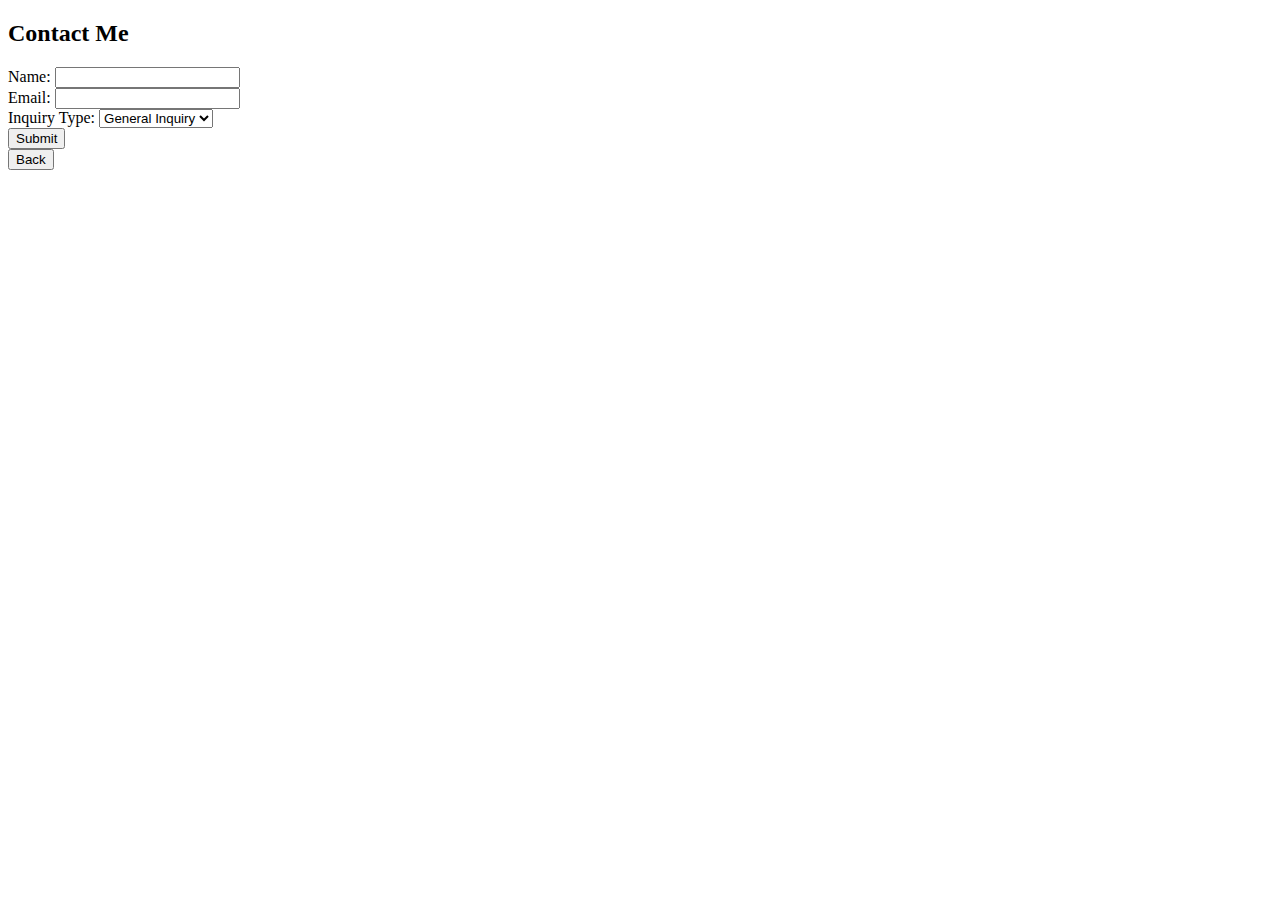
<file: navPages/Contact.html>
<!DOCTYPE html>
<html lang="en">
<head>
    <meta charset="UTF-8">
    <meta name="viewport" content="width=device-width, initial-scale=1.0">
    <title>Contact</title>
    <link rel="stylesheet" type="text/css" href="Contact.css">
</head>
<body>
    <div class="wrapper">
        <div class="contact-form">
            <h2>Contact Me</h2>
            <form>
                <div class="form-group">
                    <label for="name">Name:</label>
                    <input type="text" id="name" name="name" required>
                </div>
                <div class="form-group">
                    <label for="email">Email:</label>
                    <input type="email" id="email" name="email" required>
                </div>
                <div class="form-group">
                    <label for="inquiry">Inquiry Type:</label>
                    <select id="inquiry" name="inquiry">
                        <option value="general">General Inquiry</option>
                        <option value="feedback">Feedback</option>
                    </select>
                </div>
                <button type="submit" class="submisison">
                    <a href="https://youtu.be/SXHMnicI6Pg?si=O211FxhwKS8Iq_6V" class="submit-button">Submit</a>
                </button>
            </form>
            <button class="back-button" onclick="history.back()">Back</button> <!--https://www.w3schools.com/jsref/met_his_back.asp-->
        </div>
    </div>
</body>
</html>
</file>
<file: navPages/Contact.css>
.submit-button {
    text-decoration: none;
    color: black;
}
</file>
